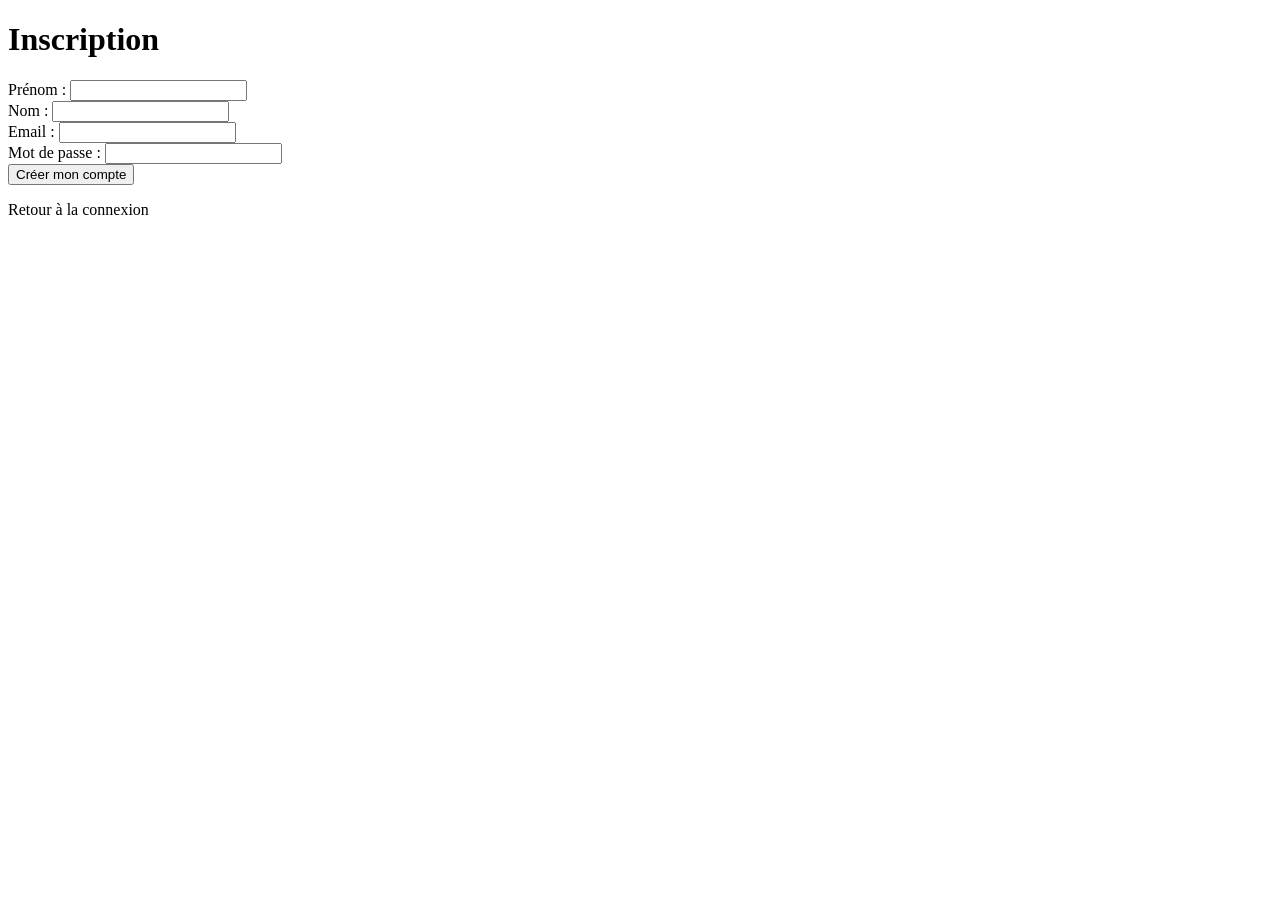
<file: src/main/resources/templates/inscription.html>
<!DOCTYPE html>
<html xmlns:th="http://www.thymeleaf.org" lang="fr">
<head>
    <meta charset="UTF-8">
    <title>Inscription</title>
</head>
<body>
<h1>Inscription</h1>

<form th:action="@{/formulaire-inscription}" th:object="${user}" method="post">
    <div>
        <label for="prenom">Prénom :</label>
        <input type="text" id="prenom" th:field="*{prenom}" required>
    </div>

    <div>
        <label for="nom">Nom :</label>
        <input type="text" id="nom" th:field="*{nom}" required>
    </div>

    <div>
        <label for="email">Email :</label>
        <input type="email" id="email" th:field="*{email}" required>
    </div>

    <div>
        <label for="password">Mot de passe :</label>
        <input type="password" id="password" th:field="*{password}" required>
    </div>

    <button type="submit">Créer mon compte</button>
</form>

<div th:if="${error}">
    <p th:text="${error}"></p>
</div>

<div th:if="${success}">
    <p th:text="${success}"></p>
</div>

<p>
    <a th:href="@{/login}">Retour à la connexion</a>
</p>

</body>
</html>
</file>
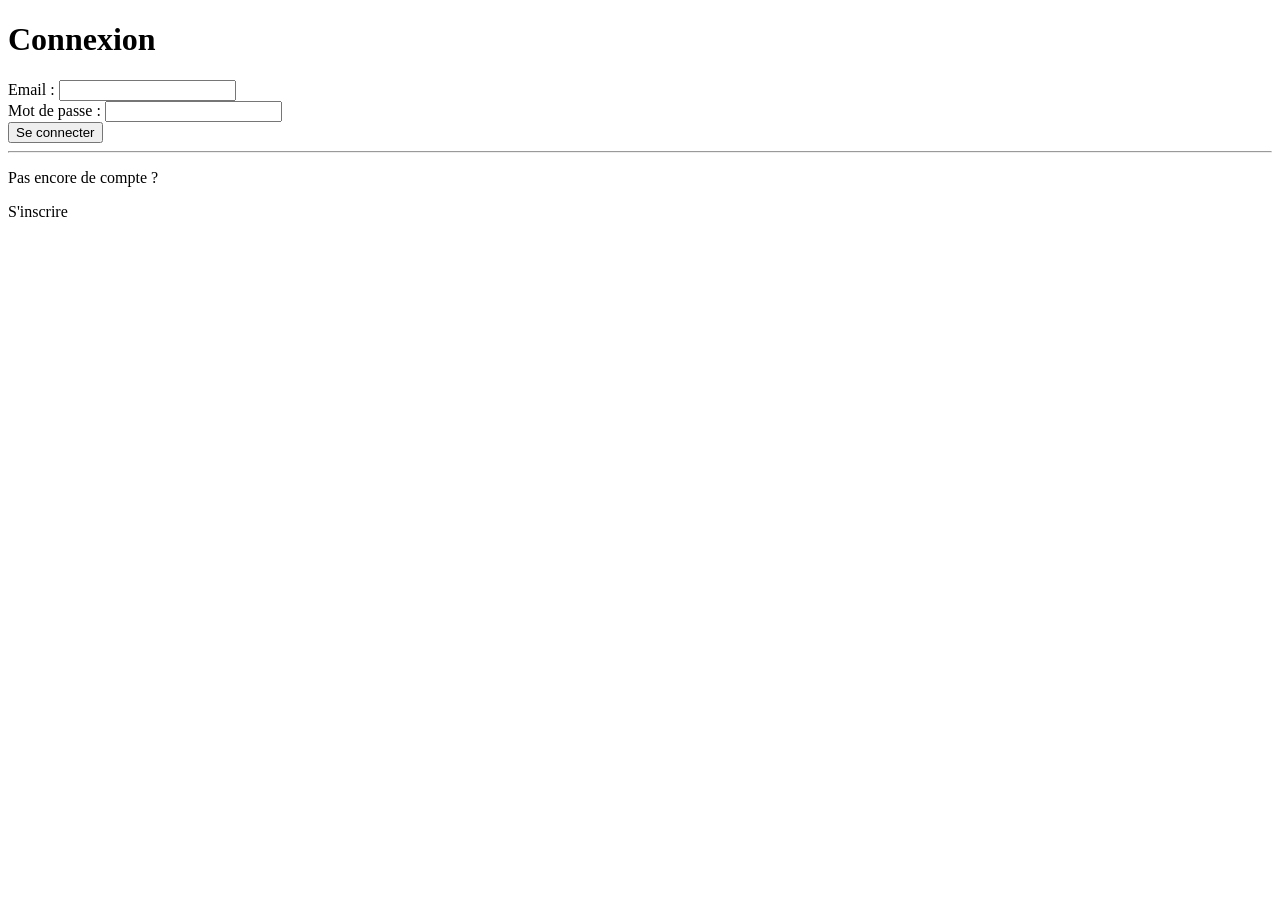
<file: src/main/resources/templates/login.html>
<!DOCTYPE html>
<html xmlns:th="http://www.thymeleaf.org" lang="fr">
<head>
    <meta charset="UTF-8">
    <title>Connexion</title>
</head>
<body>
<h1>Connexion</h1>

<form th:action="@{/login}" method="post">
    <div>
        <label for="username">Email :</label>
        <input type="email" id="username" name="username" required>
    </div>

    <div>
        <label for="password">Mot de passe :</label>
        <input type="password" id="password" name="password" required>
    </div>

    <button type="submit">Se connecter</button>
</form>

<hr>

<p>Pas encore de compte ?</p>
<p>
    <a th:href="@{/formulaire-inscription}">S'inscrire</a>
</p>

</body>
</html>
</file>
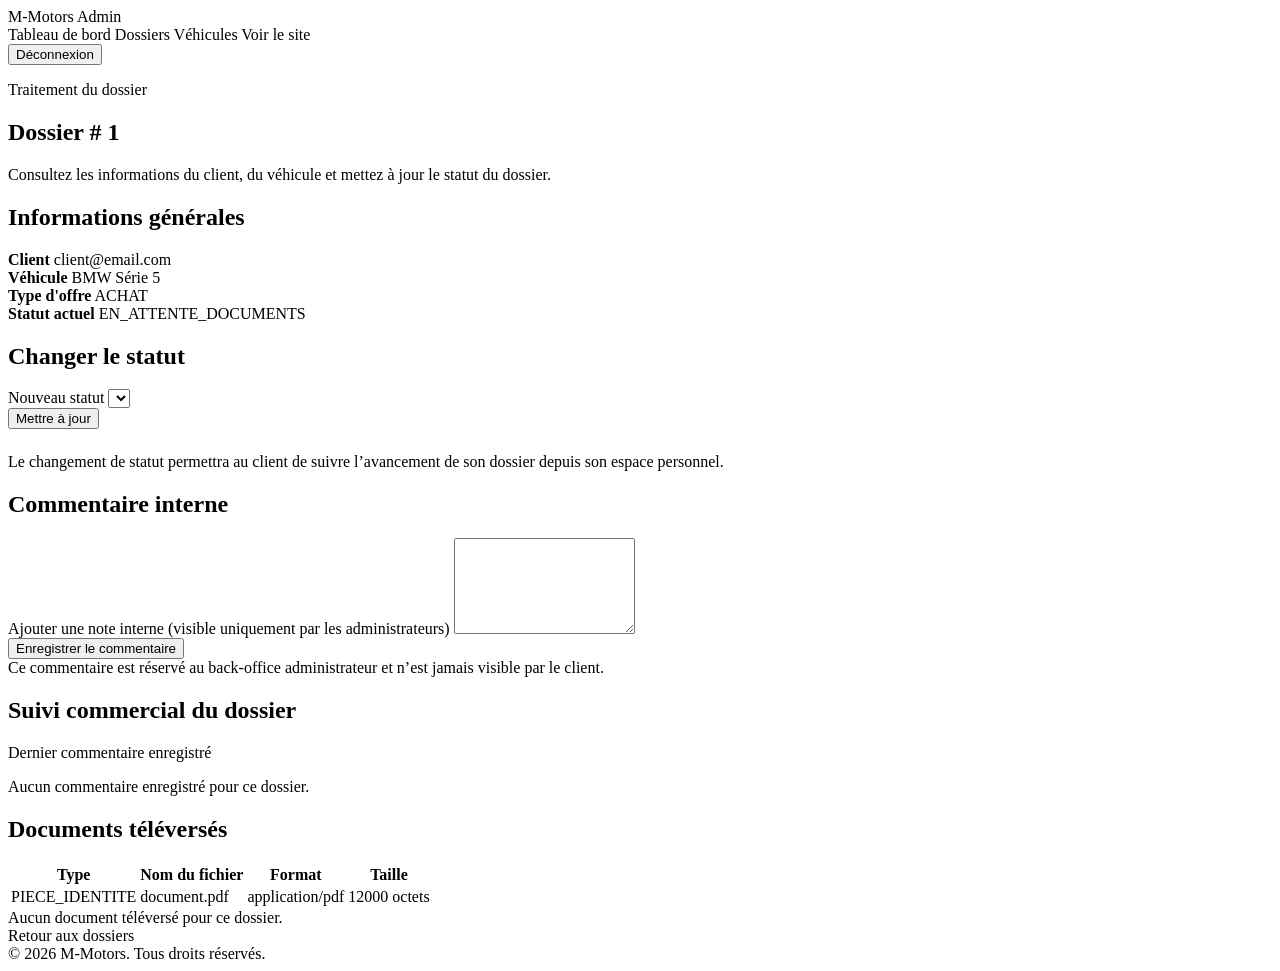
<file: src/main/resources/templates/admin/detail-dossier.html>
<!DOCTYPE html>
<html xmlns:th="http://www.thymeleaf.org" lang="fr">
<head>
    <meta charset="UTF-8">
    <title>Détail dossier - M-Motors</title>
    <link rel="stylesheet" th:href="@{/css/style.css}">
</head>

<body class="admin-body">

<header class="admin-topbar">
    <div class="admin-logo">
        M-Motors <span>Admin</span>
    </div>

    <nav class="admin-nav">
        <a th:href="@{/admin/dashboard}">
            Tableau de bord
        </a>

        <a th:href="@{/admin/dossiers}">
            Dossiers
        </a>

        <a th:href="@{/admin/vehicules}">
            Véhicules
        </a>

        <a th:href="@{/}">
            Voir le site
        </a>
    </nav>

    <form th:action="@{/logout}" method="post">
        <button type="submit"
                class="admin-logout">

            Déconnexion

        </button>
    </form>
</header>

<main class="admin-dashboard">

    <!-- HERO -->

    <section class="admin-hero">

        <p class="admin-kicker">
            Traitement du dossier
        </p>

        <h1>
            Dossier #
            <span th:text="${dossier.id}">
                1
            </span>
        </h1>

        <p>
            Consultez les informations du client,
            du véhicule et mettez à jour
            le statut du dossier.
        </p>

    </section>

    <!-- GRID INFO + STATUT -->

    <section class="dossier-detail-grid">

        <!-- INFOS -->

        <div class="dossier-detail-card">

            <h2>
                Informations générales
            </h2>

            <div class="info-line">
                <strong>Client</strong>

                <span th:text="${dossier.client != null ? dossier.client.email : 'N/A'}">
                    client@email.com
                </span>
            </div>

            <div class="info-line">
                <strong>Véhicule</strong>

                <span th:text="${dossier.vehicule != null ? dossier.vehicule.marque + ' ' + dossier.vehicule.modele : 'N/A'}">
                    BMW Série 5
                </span>
            </div>

            <div class="info-line">
                <strong>Type d'offre</strong>

                <span th:text="${dossier.typeOffre}">
                    ACHAT
                </span>
            </div>

            <div class="info-line">
                <strong>Statut actuel</strong>

                <span class="status-badge"
                      th:text="${dossier.statut}">
                    EN_ATTENTE_DOCUMENTS
                </span>
            </div>

        </div>

        <!-- CHANGER STATUT -->

        <div class="dossier-detail-card">

            <h2>
                Changer le statut
            </h2>

            <form th:action="@{/admin/dossiers/{id}/statut(id=${dossier.id})}"
                  method="post">

                <div class="form-group">

                    <label for="statut">
                        Nouveau statut
                    </label>

                    <select id="statut"
                            name="statut"
                            required>

                        <option th:each="statut : ${statuts}"
                                th:value="${statut}"
                                th:text="${statut}"
                                th:selected="${statut == dossier.statut}">
                        </option>

                    </select>

                </div>

                <button type="submit"
                        class="btn-primary">

                    Mettre à jour

                </button>

            </form>

            <div class="document-empty"
                 style="margin-top: 24px;">

                Le changement de statut permettra au client
                de suivre l’avancement de son dossier
                depuis son espace personnel.

            </div>

        </div>

    </section>

    <!-- COMMENTAIRE ADMIN -->

    <section class="dossier-detail-card dossier-section">

        <h2>
            Commentaire interne
        </h2>

        <form th:action="@{/admin/dossiers/{id}/commentaire(id=${dossier.id})}"
              method="post">

            <div class="form-group">

                <label for="internalComment">

                    Ajouter une note interne
                    (visible uniquement
                    par les administrateurs)

                </label>

                <textarea
                        id="internalComment"
                        name="internalComment"
                        rows="6"
                        class="form-control"
                        placeholder="Ajouter un commentaire sur les échanges avec le prospect..."
                        th:text="${dossier.internalComment}">
                </textarea>

            </div>

            <button type="submit"
                    class="btn-primary">

                Enregistrer le commentaire

            </button>

        </form>

        <div class="document-empty comment-note">

            Ce commentaire est réservé
            au back-office administrateur
            et n’est jamais visible
            par le client.

        </div>

    </section>

    <!-- SUIVI COMMERCIAL -->

    <section class="dossier-detail-card dossier-section">

        <h2>
            Suivi commercial du dossier
        </h2>

        <div class="comment-history-box">

            <div th:if="${dossier.internalComment != null and !dossier.internalComment.isEmpty()}">

                <div class="comment-history-title">
                    Dernier commentaire enregistré
                </div>

                <p class="comment-history-text"
                   th:text="${dossier.internalComment}">
                </p>

            </div>

            <div th:if="${dossier.internalComment == null or dossier.internalComment.isEmpty()}">

                Aucun commentaire enregistré
                pour ce dossier.

            </div>

        </div>

    </section>

    <!-- DOCUMENTS -->

    <section class="dossier-detail-card dossier-section">

        <h2>
            Documents téléversés
        </h2>

        <div th:if="${dossier.documents != null and !dossier.documents.isEmpty()}">

            <div class="admin-table-wrapper">

                <table class="admin-table">

                    <thead>
                    <tr>
                        <th>Type</th>
                        <th>Nom du fichier</th>
                        <th>Format</th>
                        <th>Taille</th>
                    </tr>
                    </thead>

                    <tbody>

                    <tr th:each="doc : ${dossier.documents}">

                        <td th:text="${doc.typeDocument}">
                            PIECE_IDENTITE
                        </td>

                        <td th:text="${doc.nomOriginal}">
                            document.pdf
                        </td>

                        <td th:text="${doc.typeMime}">
                            application/pdf
                        </td>

                        <td th:text="${doc.tailleOctets + ' octets'}">
                            12000 octets
                        </td>

                    </tr>

                    </tbody>

                </table>

            </div>

        </div>

        <div class="document-empty"
             th:if="${dossier.documents == null or dossier.documents.isEmpty()}">

            Aucun document téléversé
            pour ce dossier.

        </div>

    </section>

    <!-- ACTIONS -->

    <div class="dossier-detail-actions">

        <a th:href="@{/admin/dossiers}"
           class="btn-secondary">

            Retour aux dossiers

        </a>

    </div>

</main>

<footer class="admin-footer">
    © 2026 M-Motors. Tous droits réservés.
</footer>

</body>
</html>
</file>
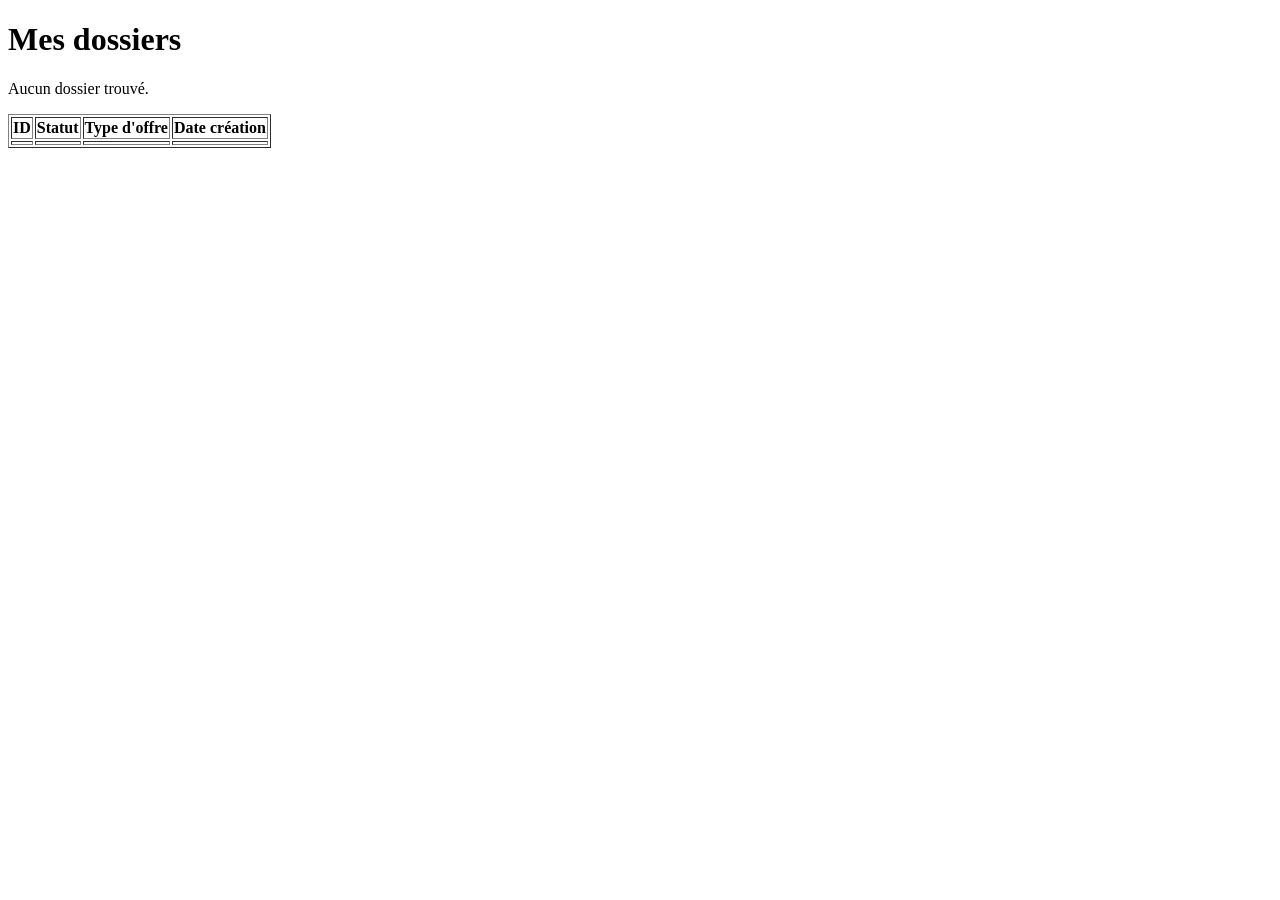
<file: src/main/resources/templates/client/dashboard.html>
<!DOCTYPE html>
<html xmlns:th="http://www.thymeleaf.org" lang="fr">
<head>
    <meta charset="UTF-8">
    <title>Mes dossiers</title>
</head>
<body>
<h1>Mes dossiers</h1>

<div th:if="${dossiers == null or dossiers.isEmpty()}">
    <p>Aucun dossier trouvé.</p>
</div>

<table border="1" th:if="${dossiers != null and !dossiers.isEmpty()}">
    <thead>
    <tr>
        <th>ID</th>
        <th>Statut</th>
        <th>Type d'offre</th>
        <th>Date création</th>
    </tr>
    </thead>
    <tbody>
    <tr th:each="dossier : ${dossiers}">
        <td th:text="${dossier.id}"></td>
        <td th:text="${dossier.statut}"></td>
        <td th:text="${dossier.typeOffre}"></td>
        <td th:text="${dossier.dateCreation}"></td>
    </tr>
    </tbody>
</table>
</body>
</html>
</file>
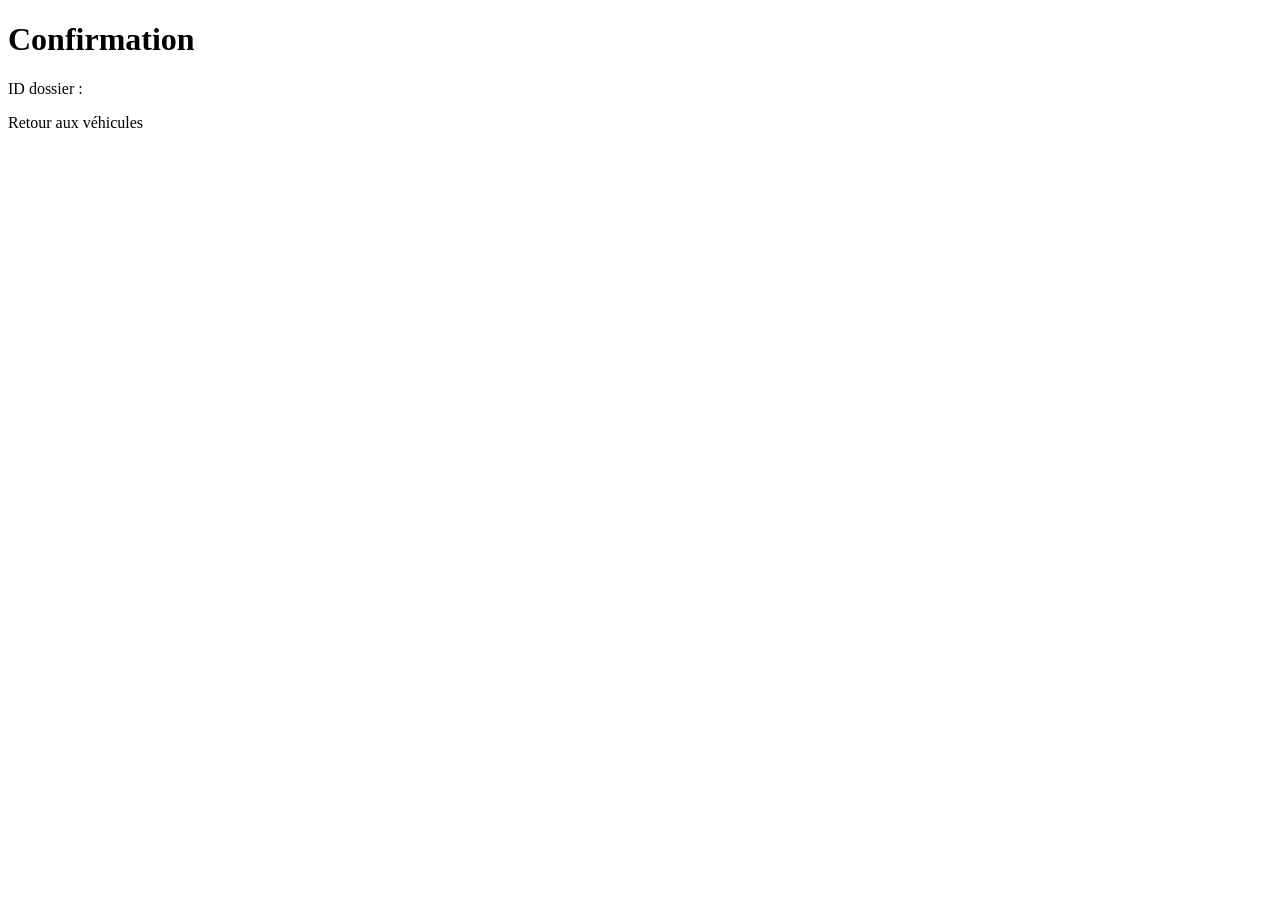
<file: src/main/resources/templates/dossier/confirmation.html>
<!DOCTYPE html>
<html xmlns:th="http://www.thymeleaf.org" lang="fr">
<head>
    <meta charset="UTF-8">
    <title>Confirmation dossier</title>
</head>
<body>
<h1>Confirmation</h1>

<p th:text="${success}"></p>
<p>ID dossier : <span th:text="${dossier.id}"></span></p>

<p><a th:href="@{/vehicules}">Retour aux véhicules</a></p>
</body>
</html>
</file>
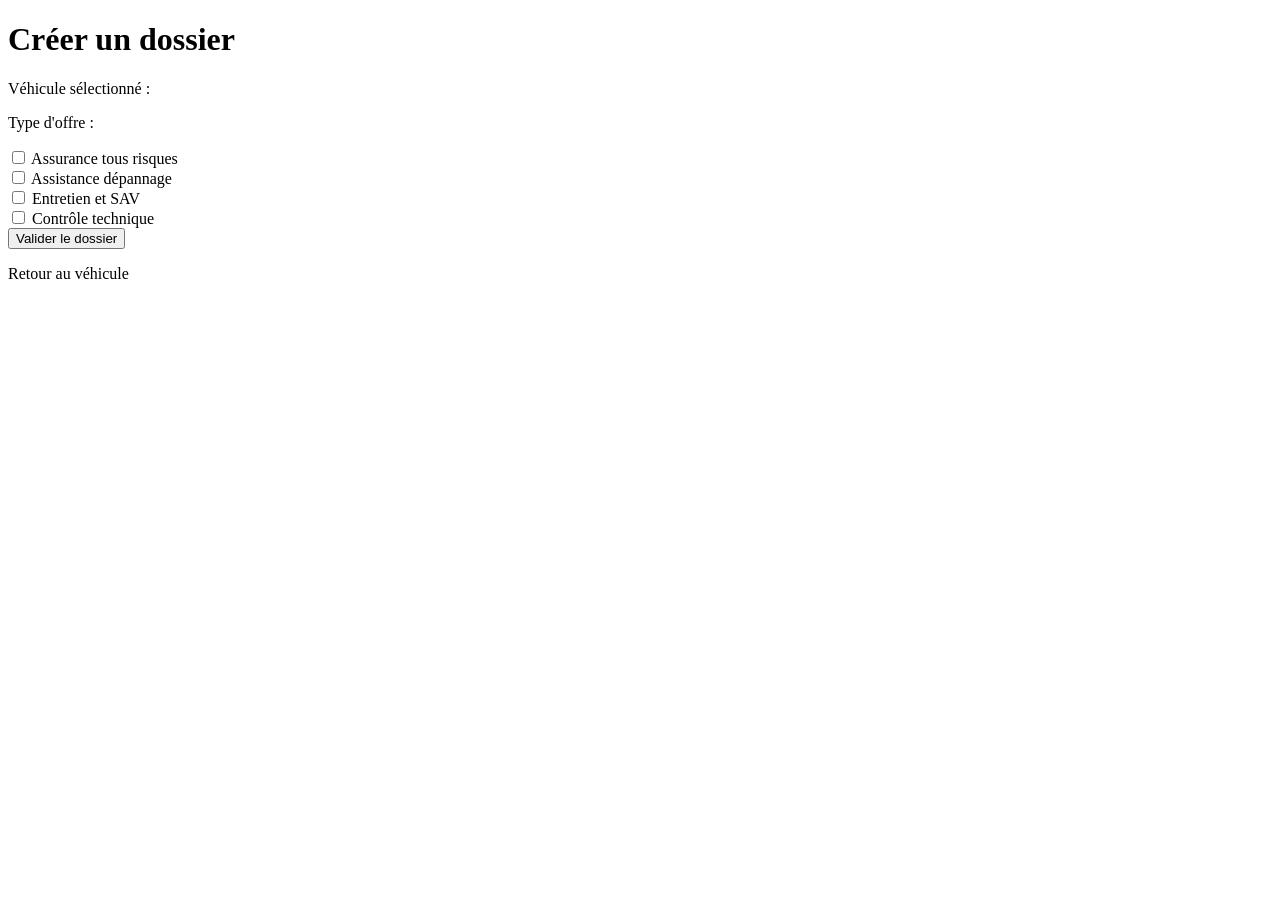
<file: src/main/resources/templates/dossier/creer.html>
<!DOCTYPE html>
<html xmlns:th="http://www.thymeleaf.org" lang="fr">
<head>
    <meta charset="UTF-8">
    <title>Créer un dossier</title>
</head>
<body>
<h1>Créer un dossier</h1>

<p>Véhicule sélectionné : <strong th:text="${vehicule.marque + ' ' + vehicule.modele}"></strong></p>
<p>Type d'offre : <strong th:text="${vehicule.typeOffre}"></strong></p>

<form th:action="@{/dossiers/creer}" th:object="${dossier}" method="post">
    <input type="hidden" th:field="*{vehicule.id}" />

    <div th:if="${vehicule.typeOffre.name() == 'LLD'}">
        <label>
            <input type="checkbox" th:field="*{assuranceTousRisques}" />
            Assurance tous risques
        </label><br>

        <label>
            <input type="checkbox" th:field="*{assistanceDepannage}" />
            Assistance dépannage
        </label><br>

        <label>
            <input type="checkbox" th:field="*{entretienEtSav}" />
            Entretien et SAV
        </label><br>

        <label>
            <input type="checkbox" th:field="*{controleTechniqueInclus}" />
            Contrôle technique
        </label><br>
    </div>

    <button type="submit">Valider le dossier</button>
</form>

<p><a th:href="@{/vehicules/{id}(id=${vehicule.id})}">Retour au véhicule</a></p>
</body>
</html>
</file>
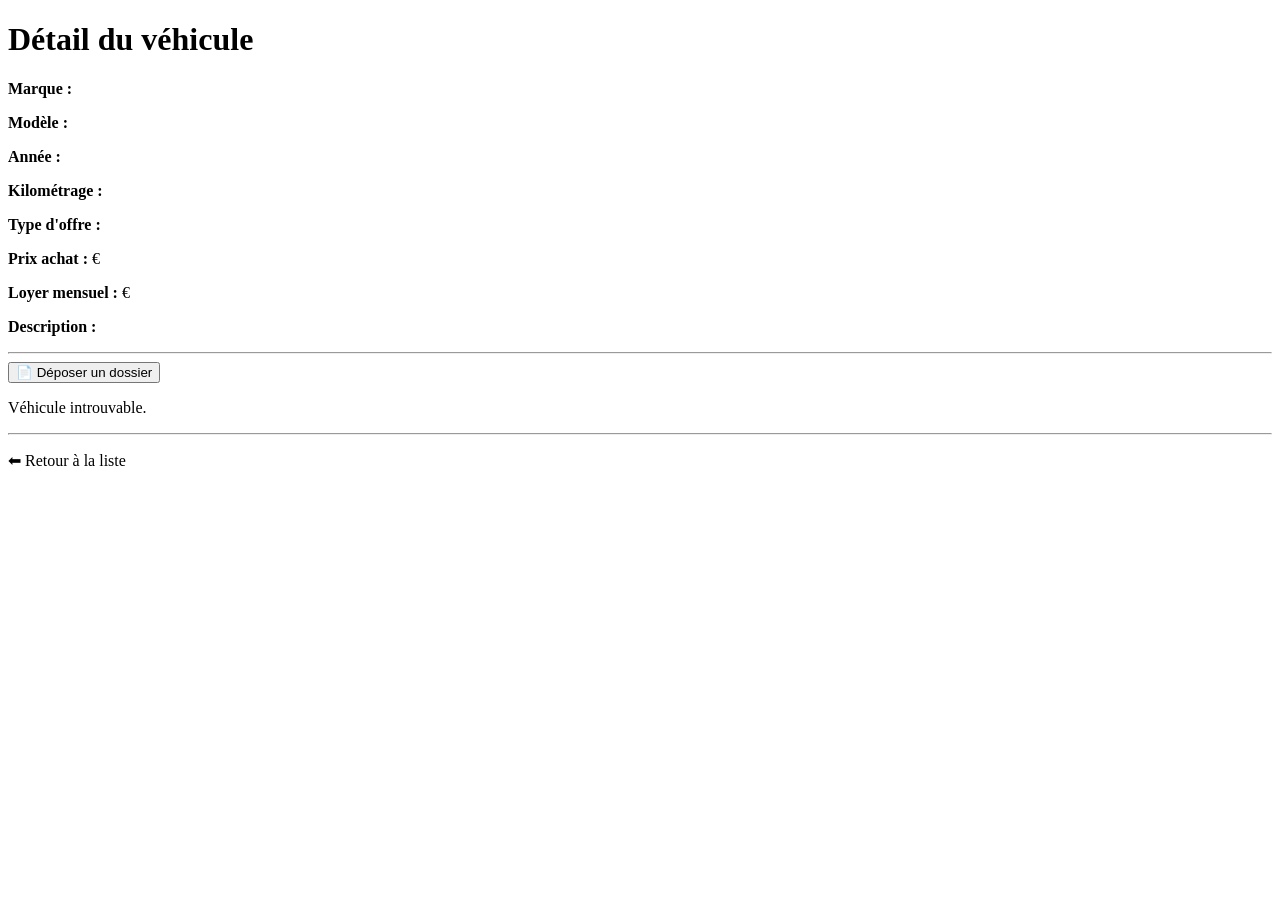
<file: src/main/resources/templates/vehicules/detail.html>
<!DOCTYPE html>
<html xmlns:th="http://www.thymeleaf.org" lang="fr">
<head>
    <meta charset="UTF-8">
    <title>Détail du véhicule</title>
    <link rel="stylesheet" th:href="@{/style.css}">
</head>
<body>

<h1>Détail du véhicule</h1>

<div th:if="${vehicule != null}">
    <p><strong>Marque :</strong> <span th:text="${vehicule.marque}"></span></p>
    <p><strong>Modèle :</strong> <span th:text="${vehicule.modele}"></span></p>
    <p><strong>Année :</strong> <span th:text="${vehicule.annee}"></span></p>
    <p><strong>Kilométrage :</strong> <span th:text="${vehicule.kilometrage}"></span></p>

    <p><strong>Type d'offre :</strong> <span th:text="${vehicule.typeOffre}"></span></p>

    <!-- Affichage conditionnel prix / loyer -->
   <div th:if="${vehicule.typeOffre != null and vehicule.typeOffre.name() == 'ACHAT'}">
        <p><strong>Prix achat :</strong> <span th:text="${vehicule.prixAchat}"></span> €</p>
    </div>

   <div th:if="${vehicule.typeOffre != null and vehicule.typeOffre.name() == 'LLD'}">
        <p><strong>Loyer mensuel :</strong> <span th:text="${vehicule.loyerMensuel}"></span> €</p>
    </div>

    <p><strong>Description :</strong> <span th:text="${vehicule.description}"></span></p>

    <hr>

    <!-- Bouton dépôt de dossier -->
    <div>
        <a th:href="@{/dossiers/creer/{id}(id=${vehicule.id})}">
            <button>📄 Déposer un dossier</button>
        </a>
    </div>
</div>

<!-- Cas où véhicule null -->
<div th:if="${vehicule == null}">
    <p>Véhicule introuvable.</p>
</div>

<hr>

<p>
    <a th:href="@{/vehicules}">⬅ Retour à la liste</a>
</p>

</body>
</html>
</file>
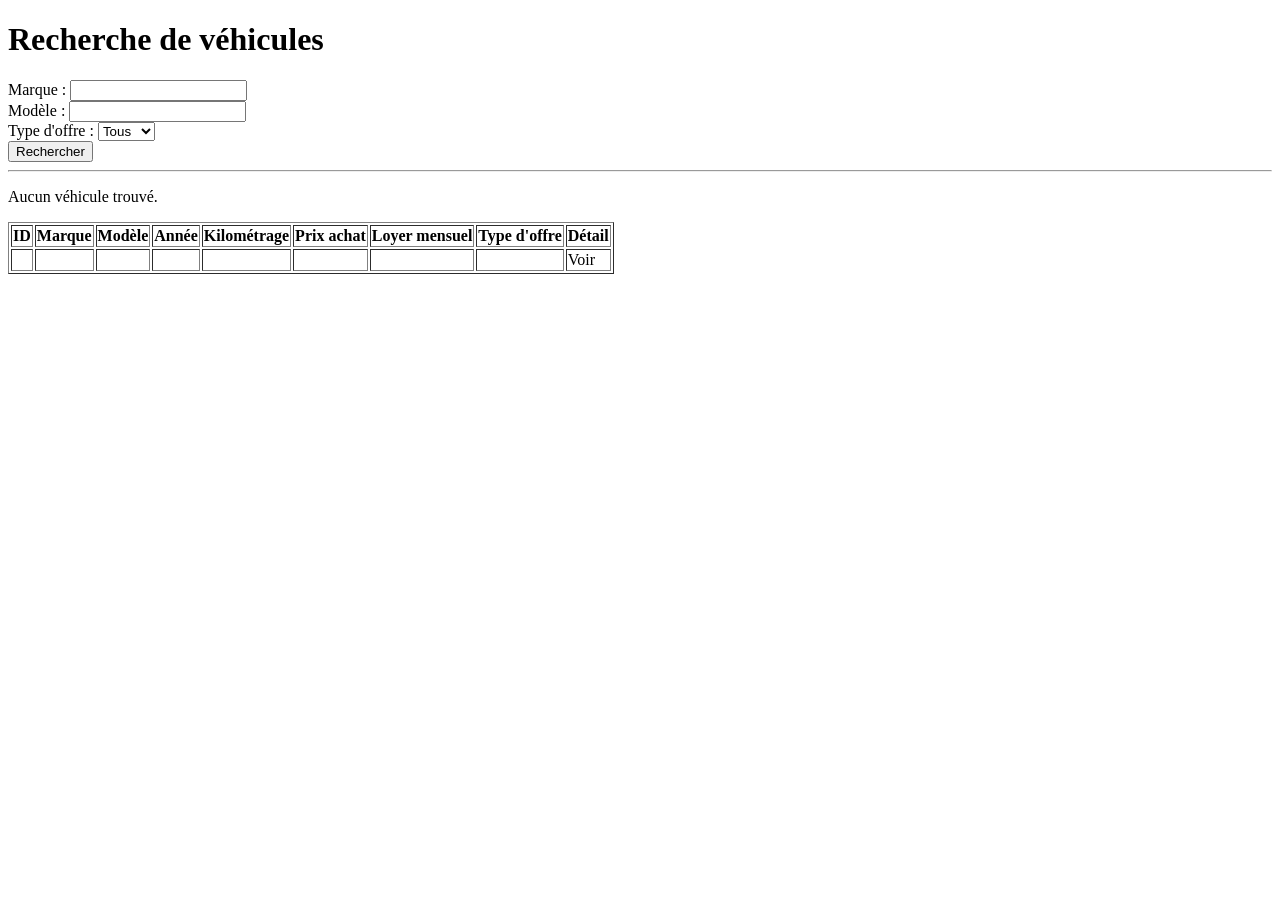
<file: src/main/resources/templates/vehicules/liste.html>
<!DOCTYPE html>
<html xmlns:th="http://www.thymeleaf.org" lang="fr">
<head>
    <meta charset="UTF-8">
    <title>Liste des véhicules</title>
    <link rel="stylesheet" th:href="@{/style.css}">
</head>
<body>
<h1>Recherche de véhicules</h1>

<form th:action="@{/vehicules}" method="get">
    <div>
        <label for="marque">Marque :</label>
        <input type="text" id="marque" name="marque" th:value="${marque}">
    </div>

    <div>
        <label for="modele">Modèle :</label>
        <input type="text" id="modele" name="modele" th:value="${modele}">
    </div>

    <div>
        <label for="typeOffre">Type d'offre :</label>
        <select id="typeOffre" name="typeOffre">
            <option value="">Tous</option>
            <option value="ACHAT" th:selected="${typeOffre != null and typeOffre.name() == 'ACHAT'}">Achat</option>
            <option value="LLD" th:selected="${typeOffre != null and typeOffre.name() == 'LLD'}">LLD</option>
        </select>
    </div>

    <button type="submit">Rechercher</button>
</form>

<hr>

<div th:if="${vehicules == null or vehicules.isEmpty()}">
    <p>Aucun véhicule trouvé.</p>
</div>

<div th:if="${vehicules != null and !vehicules.isEmpty()}">
    <table border="1">
        <thead>
        <tr>
            <th>ID</th>
            <th>Marque</th>
            <th>Modèle</th>
            <th>Année</th>
            <th>Kilométrage</th>
            <th>Prix achat</th>
            <th>Loyer mensuel</th>
            <th>Type d'offre</th>
            <th>Détail</th>
        </tr>
        </thead>
        <tbody>
        <tr th:each="vehicule : ${vehicules}">
            <td th:text="${vehicule.id}"></td>
            <td th:text="${vehicule.marque}"></td>
            <td th:text="${vehicule.modele}"></td>
            <td th:text="${vehicule.annee}"></td>
            <td th:text="${vehicule.kilometrage}"></td>
            <td th:text="${vehicule.prixAchat}"></td>
            <td th:text="${vehicule.loyerMensuel}"></td>
            <td th:text="${vehicule.typeOffre}"></td>
            <td>
                <a th:href="@{/vehicules/{id}(id=${vehicule.id})}">Voir</a>
            </td>
        </tr>
        </tbody>
    </table>
</div>
</body>
</html>
</file>
